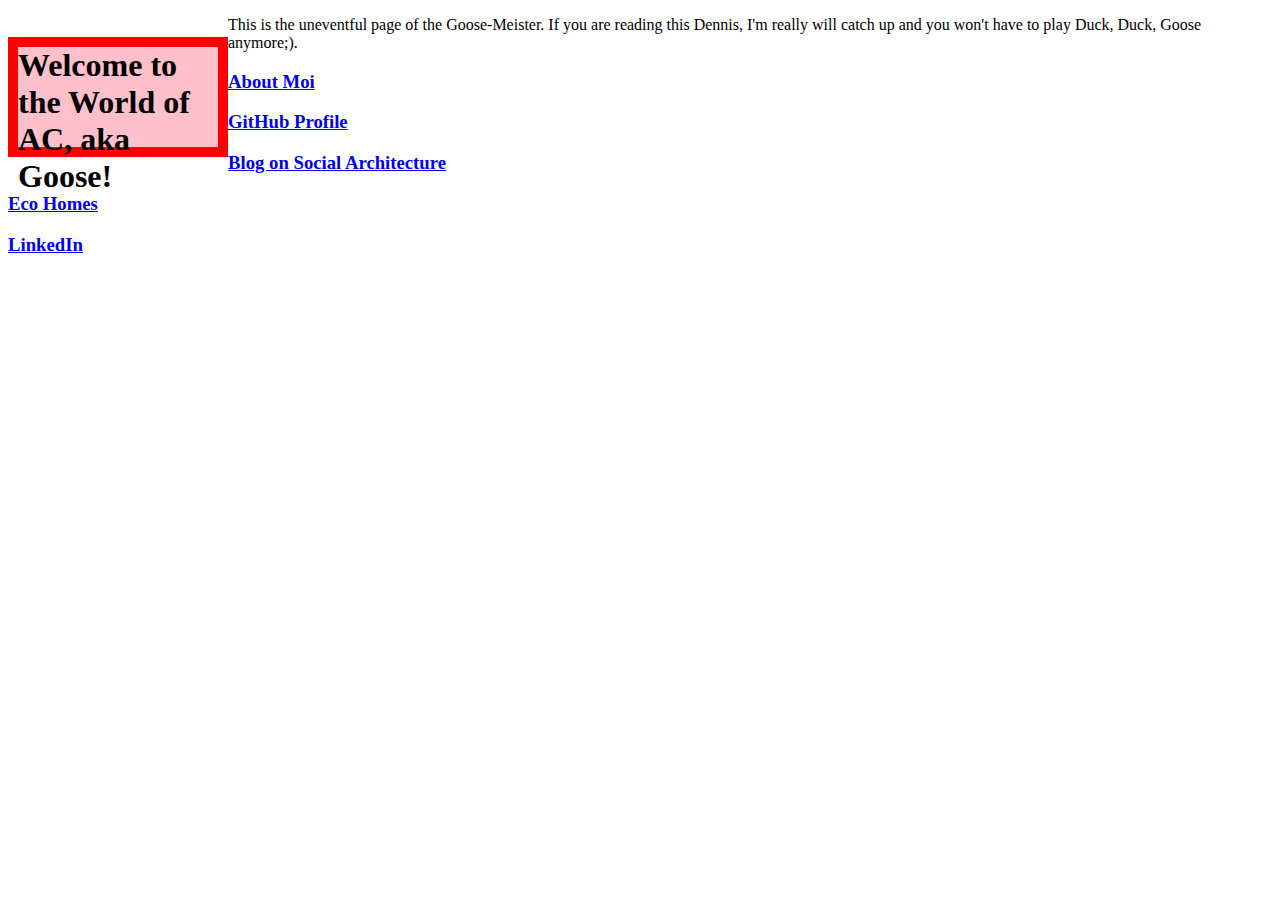
<file: index.html>
<!doctype html>
<html>
  <head>
    <link rel="stylesheet" href="/styles.css"/>
  </head>
  <body>
    <h1>Welcome to the World of AC, aka Goose!</h1>
    <p>This is the uneventful page of the Goose-Meister. If you are reading this Dennis, I'm really will catch up and you won't have to play Duck, Duck, Goose anymore;).</p>
    <h3><a href="about.html">About Moi</a></h3>
    <h3><a href="https://github.com/cartermarino">GitHub Profile</a></h3>
    <h3><a href="https://ecohablab.wordpress.com/">Blog on Social Architecture</a></h3>
    <h3><a href="http://tinyhousetalk.com/eco-hab-homes-prefab-tiny-houses/">Eco Homes</a></h3>
    <h3><a href="https://www.linkedin.com/profile/view?id=AAMAAALMUBwBcqZwR4rBFU1LUpXhp1HQw79v3nk&trk=hp-identity-photo">LinkedIn</a></h3>
    <p>
    </p>
  </body>
</html>
</file>
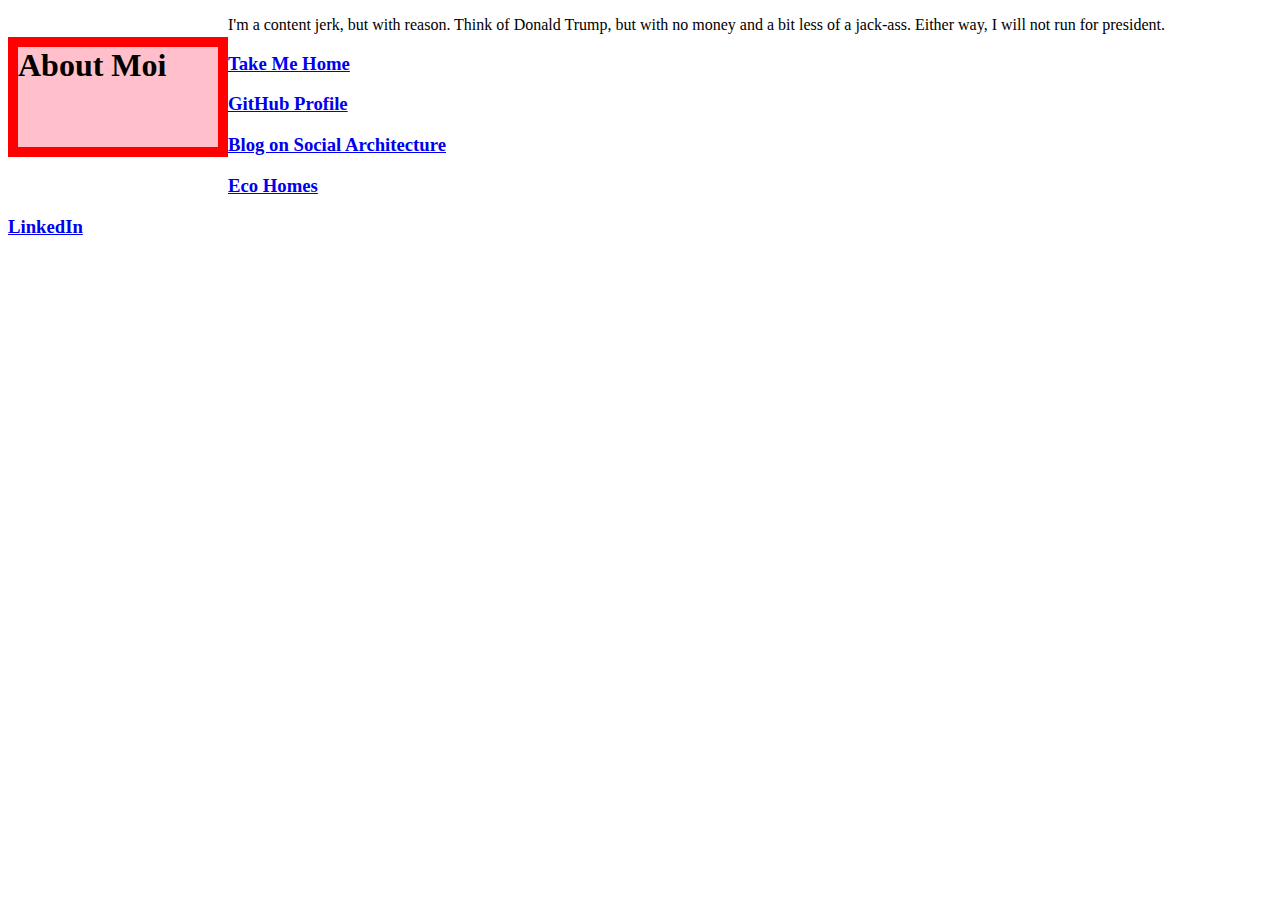
<file: about.html>
<!doctype html>
<html>
  <head>
    <link rel="stylesheet" href="/styles.css"/>
  </head>
  <body>
    <h1>About Moi</h1>
    <p>I'm a content jerk, but with reason. Think of Donald Trump, but with no money and a bit less of a jack-ass. Either way, I will not run for president.</p>
    <h3><a href="index.html">Take Me Home</a></h3>
    <h3><a href="https://github.com/cartermarino">GitHub Profile</a></h3>
    <h3><a href="https://ecohablab.wordpress.com/">Blog on Social Architecture</a></h3>
    <h3><a href="http://tinyhousetalk.com/eco-hab-homes-prefab-tiny-houses/">Eco Homes</a></h3>
    <h3><a href="https://www.linkedin.com/profile/view?id=AAMAAALMUBwBcqZwR4rBFU1LUpXhp1HQw79v3nk&trk=hp-identity-photo">LinkedIn</a></h3>
    <p>
    </p>
  </body>
</html>
</file>
<file: styles.css>
body, div {box-sizing}
h1 {
  float:left;
  border: solid red 10px;
  padding: 5px
  padding-top: 15px;
  background-color: pink;
  width: 200px;
  height: 100px;
}

/* DESCENDENT SELECTOR */

body.home-page button.big-red-button{

}
</file>
